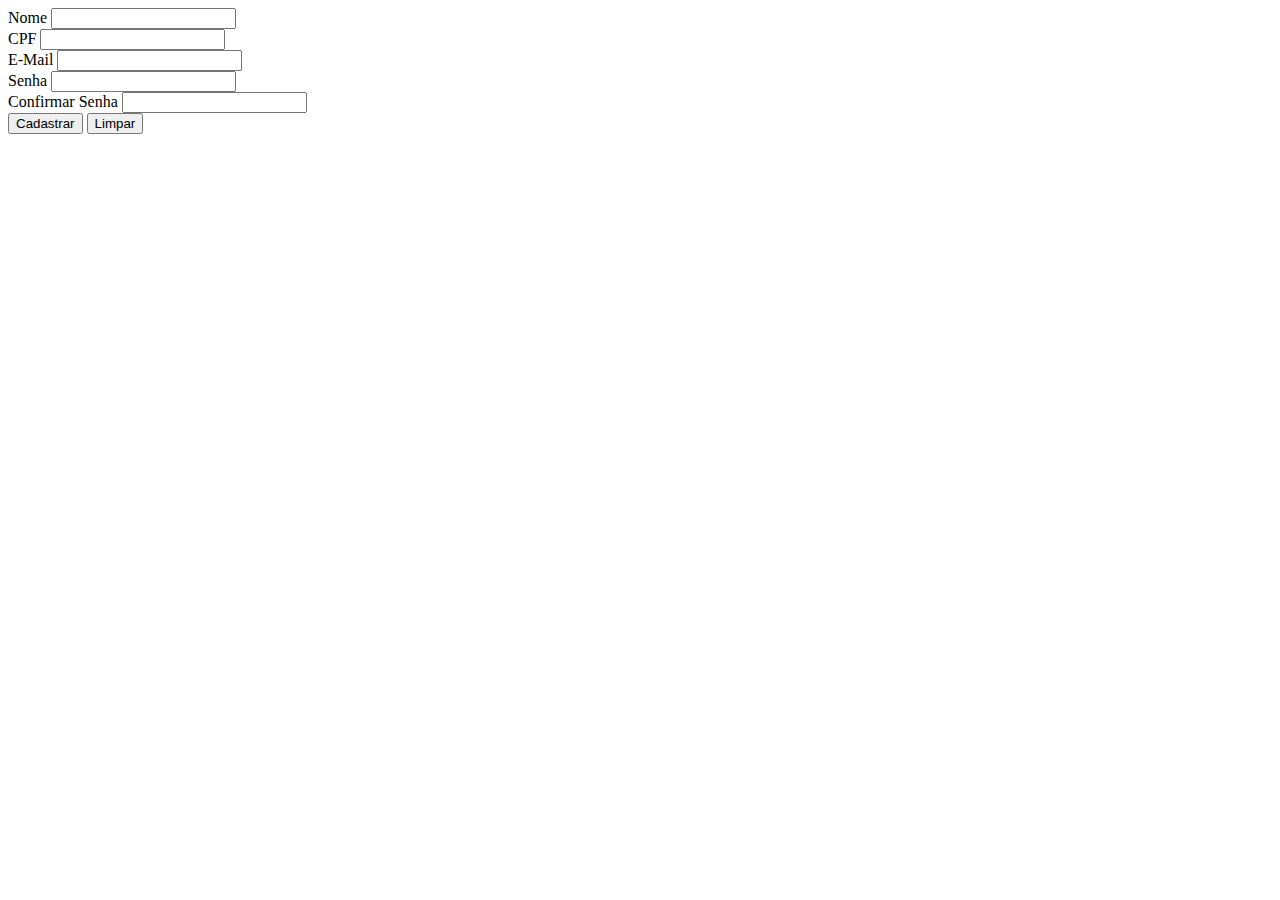
<file: exerciciosjs/ex2.html>
<!DOCTYPE html>
<html lang="pt-br">
<head>
    <meta charset="UTF-8">
    <meta http-equiv="X-UA-Compatible" content="IE=edge">
    <meta name="viewport" content="width=device-width, initial-scale=1.0">
    <title>Exercício 2 - Javascript</title>
</head>
<body>
    <form name="cadastro" method="post" onSubmit="return validar()">
        <label for="nome">Nome</label>
        <input type="text" name="nome" id="nome" required><br>
        <label for="cpf">CPF</label>
        <input type="text" name="cpf" id="cpf" required><br>
        <label for="email">E-Mail</label>
        <input type="email" name="email" id="email"><br>
        <label for="senha">Senha</label>
        <input type="password" name="senha" id="senha"><br>
        <label for="confirm">Confirmar Senha</label>
        <input type="password" name="confirm" id="confirm"><br>
        <button type="submit">Cadastrar</button> <button type="reset">Limpar</button>
      </form>
      <script src="../javascript/ex2js.js"></script>
</body>
</html>
</file>
